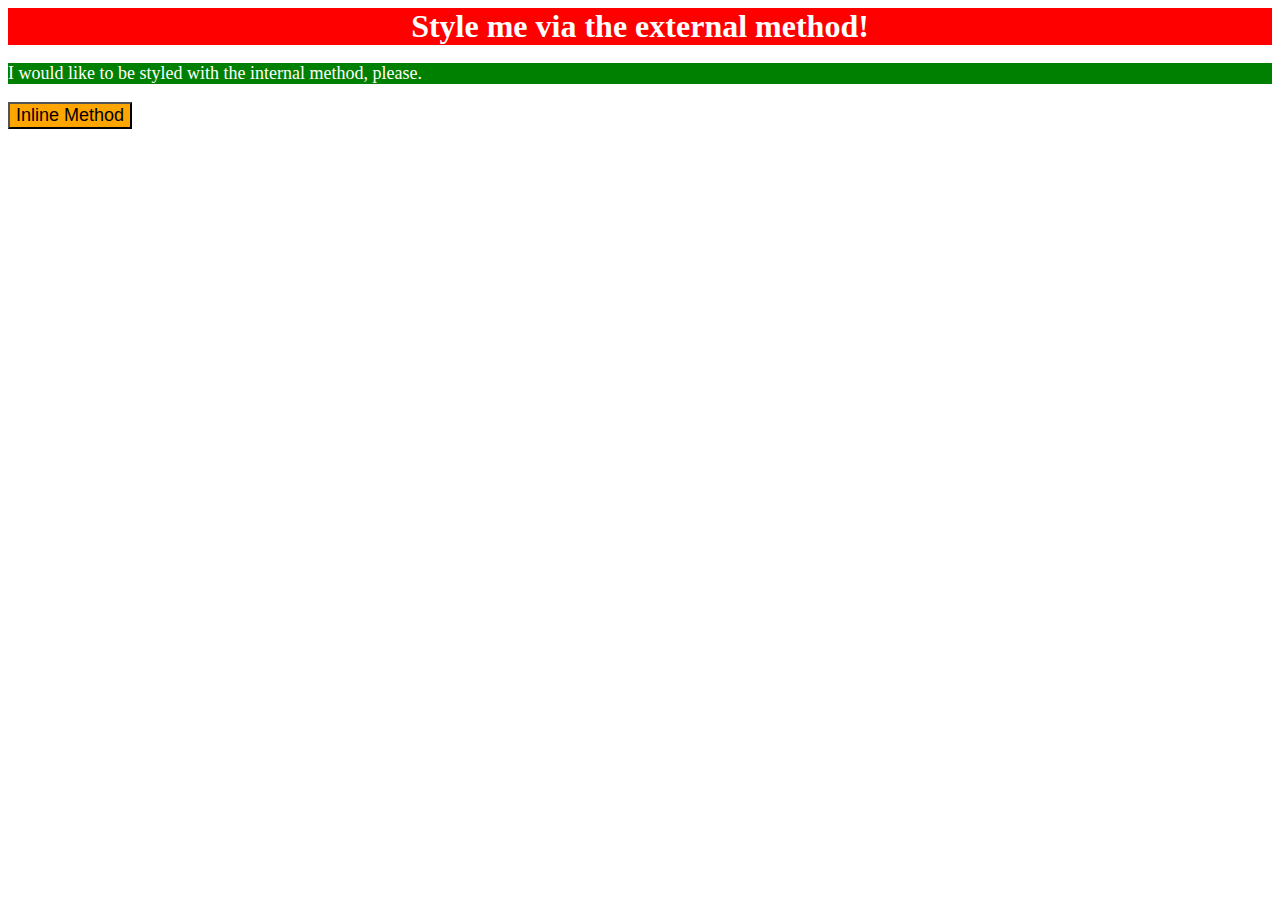
<file: foundations/01-css-methods/index.html>
<!DOCTYPE html>
<html lang="en">
  <head>
    <style>
      p {
        background-color: green;
        color: white;
        font-size: 18px;
      }
    </style>
    <link rel="stylesheet" href="./css/styles.css">
    <meta charset="UTF-8">
    <meta http-equiv="X-UA-Compatible" content="IE=edge">
    <meta name="viewport" content="width=device-width, initial-scale=1.0">
    <title>Methods for Adding CSS</title>
  </head>
  <body>
    <div>Style me via the external method!</div>
    <p>I would like to be styled with the internal method, please.</p>
    <button style="background: orange; font-size: 18px;">Inline Method</button>
  </body>
</html>
</file>
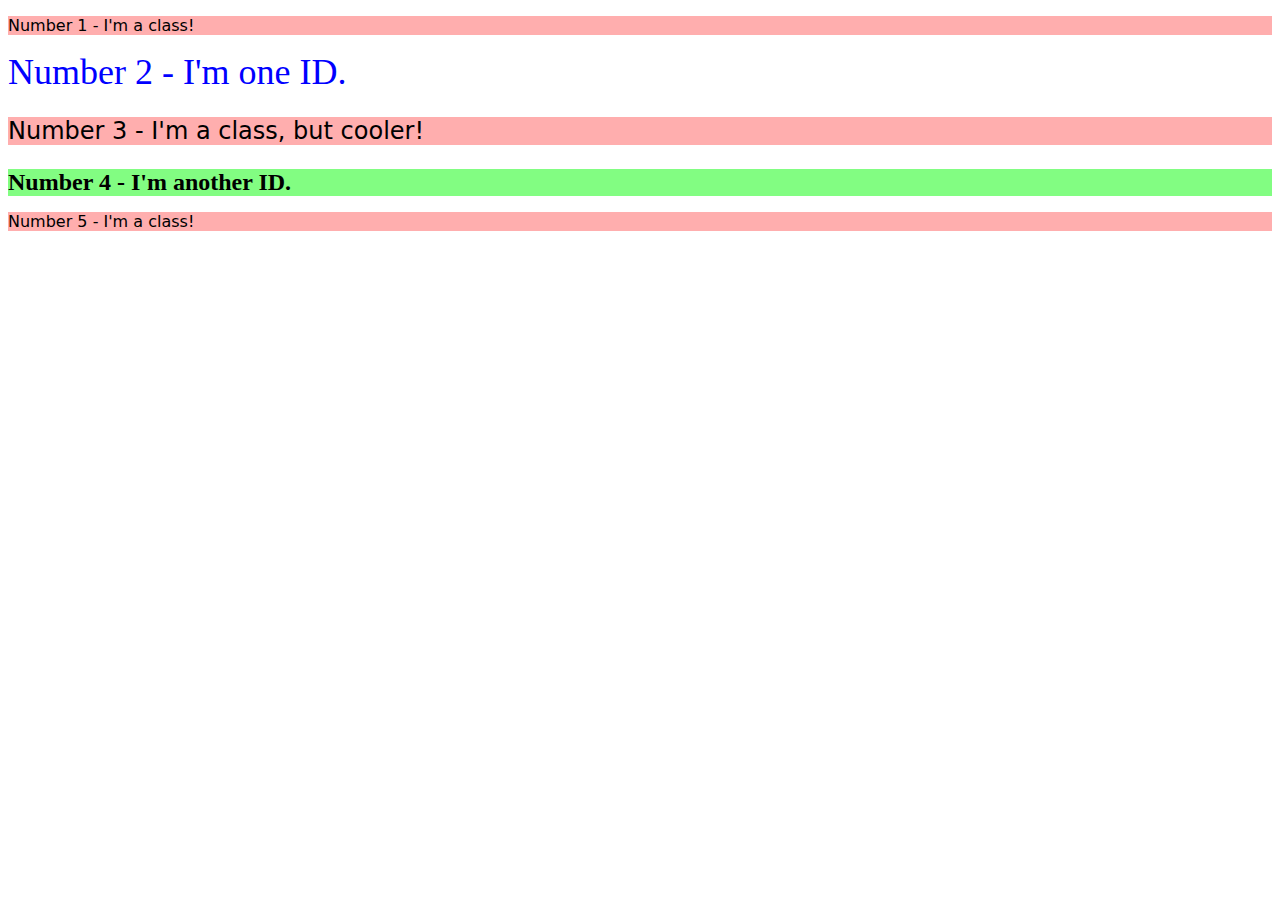
<file: foundations/02-class-id-selectors/index.html>
<!DOCTYPE html>
<html lang="en">
  <head>
    <link rel="stylesheet" href="./css/style.css">
    <meta charset="UTF-8">
    <meta http-equiv="X-UA-Compatible" content="IE=edge">
    <meta name="viewport" content="width=device-width, initial-scale=1.0">
    <title>Class and ID Selectors</title>
  </head>
  <body>
    <p class="odd">Number 1 - I'm a class!</p>
    <div class="second">Number 2 - I'm one ID.</div>
    <p class="odd" id="plus">Number 3 - I'm a class, but cooler!</p>
    <div class="fourth">Number 4 - I'm another ID.</div>
    <p class="odd">Number 5 - I'm a class!</p>
  </body>
</html>
</file>
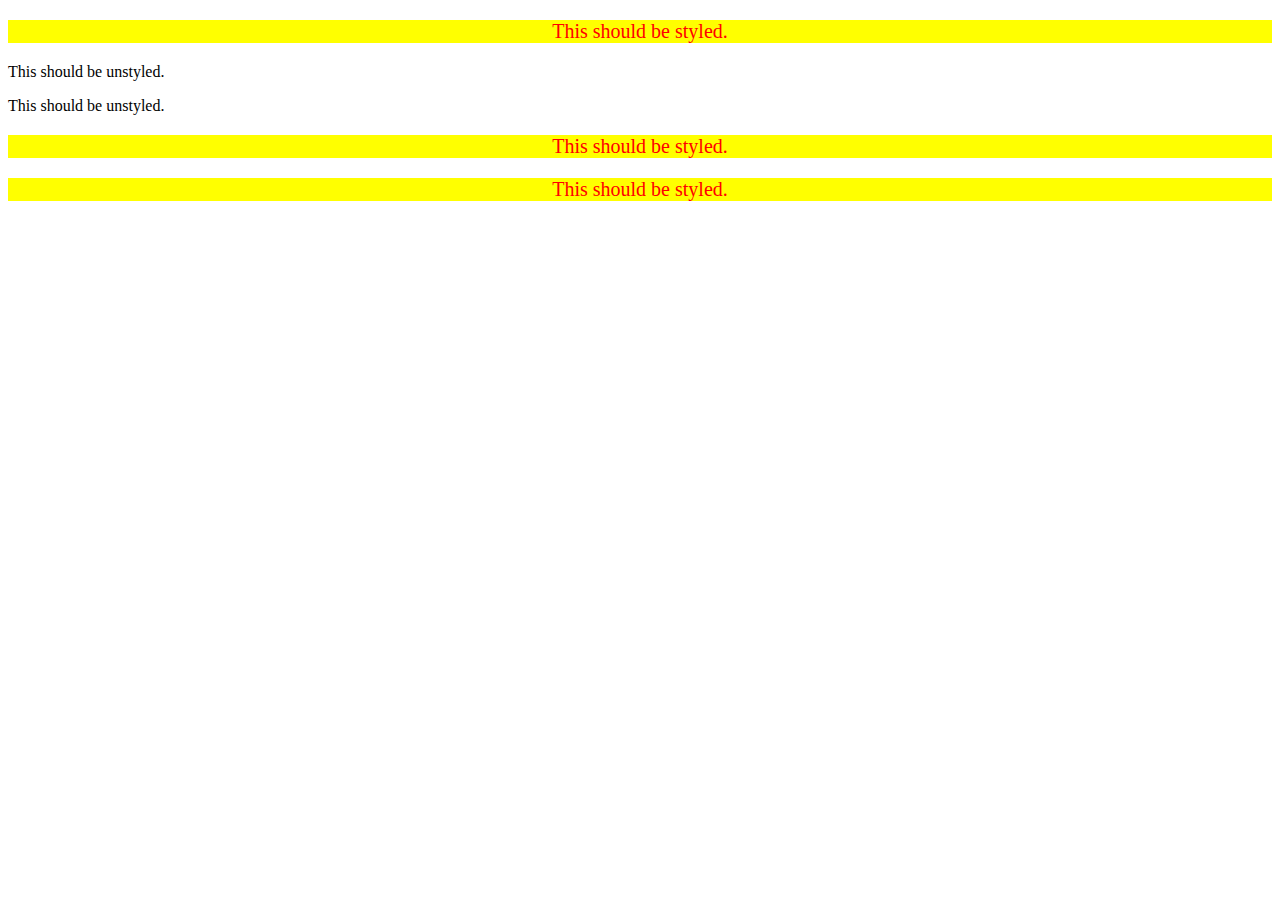
<file: foundations/05-descendant-combinator/index.html>
<!DOCTYPE html>
<html lang="en">
  <head>
    <link rel="stylesheet" href="./css/styles.css">
    <meta charset="UTF-8">
    <meta http-equiv="X-UA-Compatible" content="IE=edge">
    <meta name="viewport" content="width=device-width, initial-scale=1.0">
    <title>Descendant Combinator</title>
  </head>
  <body>
    <div class="container">
      <p class="text">This should be styled.</p>
    </div>
    <p class="text">This should be unstyled.</p>
    <p class="text">This should be unstyled.</p>
    <div class="container">
      <p class="text">This should be styled.</p>
      <p class="text">This should be styled.</p>
    </div>
  </body>
</html>
</file>
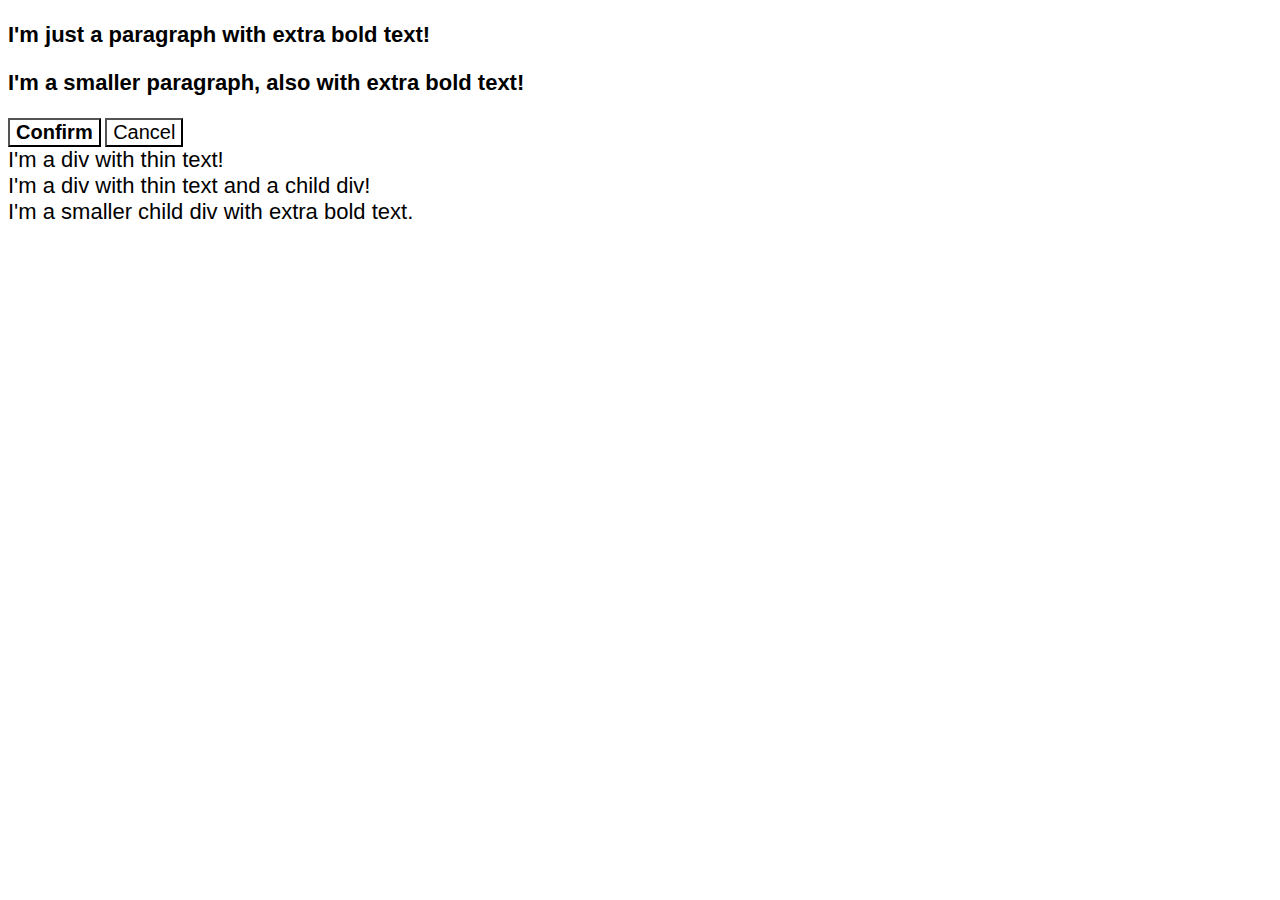
<file: foundations/06-cascade-fix/index.html>
<!DOCTYPE html>
<html lang="en">
  <head>
    <meta charset="UTF-8">
    <meta http-equiv="X-UA-Compatible" content="IE=edge">
    <meta name="viewport" content="width=device-width, initial-scale=1.0">
    <title>Fix the Cascade</title>
    <link rel="stylesheet" href="./css/style.css">
  </head>
  <body>
    <p class="para">I'm just a paragraph with extra bold text!</p>
    <p class="para small-para">I'm a smaller paragraph, also with extra bold text!</p>

    <button id="confirm-button" class="button confirm">Confirm</button>
    <button id="cancel-button" class="button cancel">Cancel</button>

    <div class="text">I'm a div with thin text!</div>
    <div class="text">I'm a div with thin text and a child div!
      <div class="text child">I'm a smaller child div with extra bold text.</div>
    </div>
  </body>
</html>
</file>
<file: foundations/01-css-methods/css/styles.css>
div {
    color: white;
    background-color: rgb(255, 0, 0);
    font-size: 32px;
    text-align: center;
    font-weight: bold;
}
</file>
<file: foundations/02-class-id-selectors/css/style.css>
.odd {
    background-color: rgb(255, 174, 174);
    font-family: Verdana, "DejaVu Sans", sans-serif;
}

.odd#plus {
    font-size: 24px;
}

.second {
    color: rgb(0, 0, 255);
    font-size: 36px;
}

.fourth {
    background-color: rgb(130, 253, 130);
    font-weight: bold;
    font-size: 24px;
}
</file>
<file: foundations/05-descendant-combinator/css/styles.css>
div .text {
    color: red;
    background-color: yellow;
    font-size: 20px;
    text-align: center;
}
</file>
<file: foundations/06-cascade-fix/css/style.css>
body {
  font-family: Arial, Helvetica, sans-serif;
}

.para,
.small-para {
  color: hsl(0, 0%, 0%);
  font-weight: 800;
}

.small-para {
  font-size: 14px;
  font-weight: 800;
}

.para {
  font-size: 22px;
}

.confirm {
  background: green;
  color: white;
  font-weight: bold;
} 

.button {
  background-color: rgb(255, 255, 255);
  color: rgb(0, 0, 0);
  font-size: 20px;
}

.child {
  color: rgb(0, 0, 0);
  font-weight: 800;
  font-size: 14px;
}

div.text {
  color: rgb(0, 0, 0);
  font-size: 22px;
  font-weight: 100;
}
</file>
